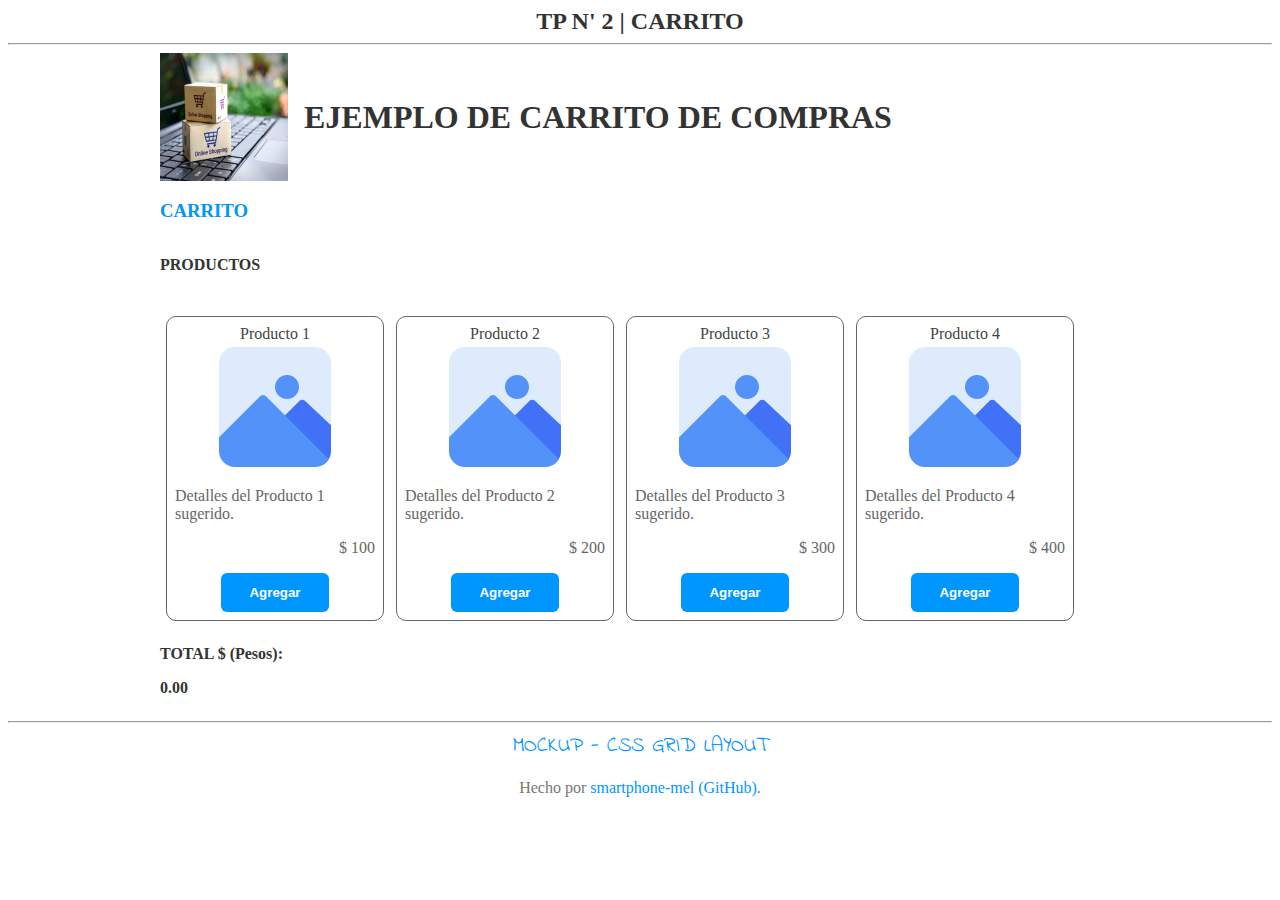
<file: index.html>
<!DOCTYPE html>
<html>
<head>
  <meta charset="UTF-8">
	<meta name="viewport" content="width=device-width, initial-scale=1.0">
	<title>TP N' 2 | Carrito</title>
  <link rel="icon" type="image/x-icon" href="./assets/favicon.ico">
	<link rel="stylesheet" href="index.css">
  <script defer src="./main.js"></script>
</head>
<body>
  <h2>TP N' 2 | CARRITO</h2>
  <hr />
  <header>
    <img class="iPhoto" src="assets/online-shopping.jpg" alt="photo" />
	  <h1 class="hHeading">EJEMPLO DE CARRITO DE COMPRAS</h1>
  </header>
  <nav>
    <a href="index.html"><h3>CARRITO</h3></a>
  </nav>
  <main>
    <aside class="header">
      <span class="b">PRODUCTOS</span>
    </aside>
    <section id="contenedor-productos">
      <!--<article>
        <span>(Oferta Sugerida 1)</span>
        <img src="assets/placeholder.png" alt="placeholder" />
        <p>Detalles del producto 1 sugerido.</p>
        <p class="price">$ 0.00</p>
        <button type="button" class="button">Agregar</button>
      </article>-->
    </section>
    <br /><span class="b">TOTAL $ (Pesos):<p id="total-carrito">0.00</p></span>
    <section id="items-carrito">
      <!--<article>
        <span>(Oferta Sugerida 1)</span>
        <img src="assets/placeholder.png" alt="placeholder" />
        <p>Detalles del producto 1 sugerido.</p>
        <p class="price">$ 0.00</p>
        <button type="button" class="button">Quitar</button>
      </article>-->
    </section>
  </main>
  <hr />
  <footer>
    <a class="mockup-font" href="mockup.html">MOCKUP - CSS GRID LAYOUT</a><br /><br />
    <span class="sFooter">Hecho por <a href="https://github.com/smartphone-mel/" target="_blank">smartphone-mel (GitHub)</a>.</span>
  </footer>
</body>
</html>
</file>
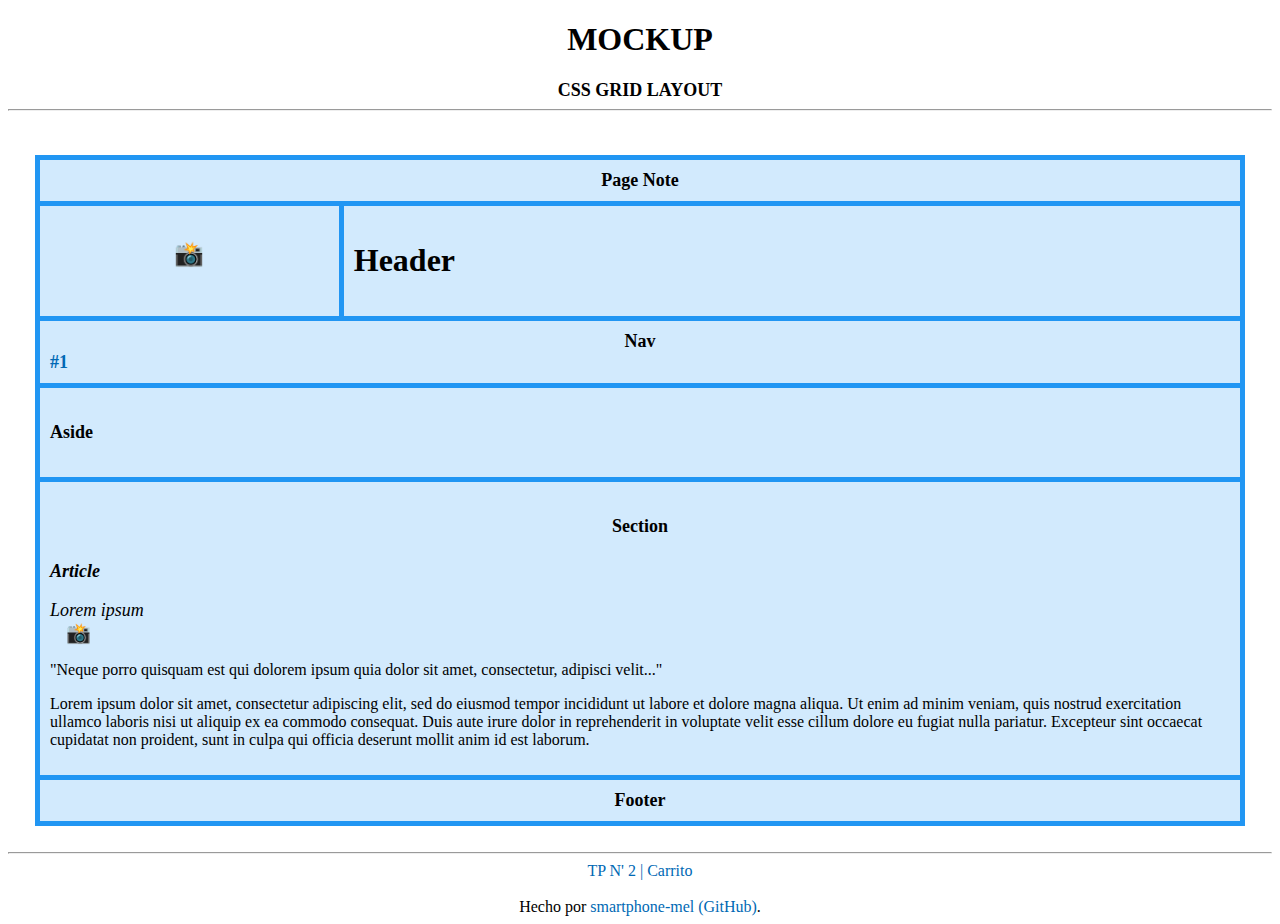
<file: mockup.html>
<!DOCTYPE html>
<html>
  <head>
    <meta charset="UTF-8">
    <meta name="viewport" content="width=device-width, initial-scale=1.0">
    <title>Mockup - CSS Grid Layout</title>
    <link rel="icon" type="image/x-icon" href="./assets/favicon.ico">
    <style>
html {
  font-family: 'Cambria', serif, Arial;
}
h1, b {
    text-align: center;
}
b {
    display: block;
    width: 100%;
}
h2 {
    font-size: 32px;
}
h3 {
    font-size: 24px;
}
a[href] {
  text-decoration: none;
}
a[href]:link {
    color: #0069B4;
}
a[href]:hover {
    color: #0078CE;
}
a[href]:active {
    color: #0087E7;
}
a[href]:visited {
    color: #0069B4;
}
footer {
  text-align: center;
}
.css-grid-layout-label {
  font-size: 18px;
}
.container {
    margin: 0 auto;
    display: grid;
    max-width: 1200px;
    grid-template-areas:
        "page-note page-note"
        "photo header"
        "nav nav"
        "aside aside"
        "section section"
        "footer footer";
    grid-template-columns: 1fr 3fr;
    gap: 5px;
    background-color: #2196F3;
    padding: 5px;
}
.container > div {
  background-color: rgba(255, 255, 255, 0.8);
  padding: 10px;
}
.container > div.page-note > b,
.container > div.nav > a[href],
.container > div.nav > b,
.container > div.aside > h4,
.container > div.section > h4,
.container > div.section > i,
.container > div.section > em,
.container > div.footer > strong {
  font-size: 18px;
}
.container > div.section > strong {
  font-size: 20px;
}
.container > div.nav > a[href] {
  font-weight: bold;
}
.container > div.page-note {
  grid-area: page-note;
  text-align: center;
}
.container > div.photo {
  grid-area: photo;
  text-align: center;
}
.container > div.header {
  grid-area: header;
}
.container > div.nav {
  display: flex;
  grid-area: nav;
  flex-direction: row;
  justify-content: start;
  flex-wrap: wrap;
}
.container > div.aside {
  grid-area: aside;
}
.container > div.section {
  grid-area: section;
}
.container > div.section > h4 {
  text-align: center;
}
.container > div.section > i {
  font-weight: bold;
}
.container > div.section > strong {
  margin-left: 16px;
}
.container > div.footer {
  grid-area: footer;
  text-align: center;
}
    </style>
  </head>
  <body>
    <h1>MOCKUP</h1>
    <b class="css-grid-layout-label">CSS GRID LAYOUT</b>
    <hr />
    <br /><br />
    <div class="container">
      <div class="page-note">
        <b>Page Note</b>
      </div>
      <div class="photo">
        <h3>📸</h3>
      </div>
      <div class="header">
        <h2>Header</h2>
      </div>
      <div class="nav">
        <b>Nav</b>
        <a href="#">#1</a>
      </div>
      <div class="aside">
        <h4>Aside</h4>
      </div>
      <div class="section">
        <h4>Section</h4>
        <i>Article</i><br /><br /><em>Lorem ipsum</em><br />
        <strong>📸</strong>
        <p>"Neque porro quisquam est qui dolorem ipsum quia dolor sit amet, consectetur, adipisci velit..."</p>
        <p>Lorem ipsum dolor sit amet, consectetur adipiscing elit, sed do eiusmod tempor incididunt ut labore et dolore magna aliqua. Ut enim ad minim veniam, quis nostrud exercitation ullamco laboris nisi ut aliquip ex ea commodo consequat. Duis aute irure dolor in reprehenderit in voluptate velit esse cillum dolore eu fugiat nulla pariatur. Excepteur sint occaecat cupidatat non proident, sunt in culpa qui officia deserunt mollit anim id est laborum.</p>
      </div>
      <div class="footer"><strong>Footer</strong></div>
    </div>
    <br /><hr />
    <footer>
      <a href="index.html">TP N' 2 | Carrito</a><br /><br />
      <span>Hecho por <a href="https://github.com/smartphone-mel/" target="_blank">smartphone-mel (GitHub)</a>.</span>
    </footer>
  </body>
</html>
</file>
<file: index.css>
@font-face {
    font-family: indieFlower;
    src: url(./assets/font-indie-flower/IndieFlower-Regular.ttf);
}
html {
    font-family: 'Cambria', serif, Arial;
    color: #333;
}
@media only screen and (min-width : 1152px) {
    body> :not(hr) {
        margin: 0 auto;
        /* lg-bootstrap-size! */
        max-width: 960px; /* 992px; */
    }
}

.b {
    font-weight: bold;
}
.color-grey {
    color: grey;
}
.textbox, .drop-down-list {
    width: 100%;
    padding: 8px 16px;
    margin: 8px 0;
    display: inline-block;
    color: #333;
    border: 1px solid #ccc;
    border-radius: 4px;
    box-sizing: border-box;
}
.drop-down-list {
    background-color: #FFF;
}
.button {
    display: inline-block;
    padding: 12px 28px;
    border: none;
    border-radius: 6px;
    background-color: #0096FF;
    color: white;
    text-align: center;
    font-weight: bold;
    text-decoration: none;
}
.button:hover {
    cursor: pointer;
    background-color: #0087E6;
}
.button:active {
    cursor: pointer;
    background-color: #1AA1FF;
}
.mockup-font {
    font-family: indieFlower;
    font-size: 21px;
}

h2 {
    text-align: center;
}

header {
    margin-top: 32px;
    margin-left: calc(32px + 16px);
    display: flex;
    justify-content: flex-start;
}
.iPhoto {
    align-self: center;
    width: 128px;
    height: 128px;
}
@media only screen and (max-width : 499.99999px) {
	.iPhoto {
        width: calc(64px + 32px);
        height: calc(64px + 32px);
    }
}
.hHeading {
    margin-left: 16px;
    align-self: center;
}

nav {
    margin-top: calc(16px + 8px);
    margin-left: 32px;
    display: flex;
    flex-direction: row;
    justify-content: flex-start;
}
@media only screen and (max-width : 799.99999px) {
    nav {
        flex-direction: column;
    }
}
nav a[href] {
    margin: 0 16px 0 0;
}

main {
    margin-top: calc(32px + 8px);
    margin-left: 32px;
    padding-top: 16px;
}
main.custom-mb-contact {
    margin-bottom: 32px;
}

aside.header {
    margin-bottom: calc(32px + 4px);
}
section {
    display: flex;
    flex-direction: row;
    flex-wrap: wrap;
}
article {
    margin: 6px;
    padding: 8px;
    border: 1px solid #666;
    border-radius: 10px;
    width: 200px;
}
article span {
    display: block;
    text-align: center;
    color: #444;
}
article img {
    display: block;
    margin: 0 auto;
}
article p {
    color: #666;
}
article p.price {
    text-align: right;
}
article button {
    display: block !important;
    margin: 0 auto;
}
.sugerencias-section {
    margin: 0 16px 0 calc(-32px - 8px);
    padding-top: calc(16px - 8px);
    padding-left: calc(32px - 8px);
    padding-bottom: calc(16px - 8px);
}

a[href] {
    text-decoration: none;
}
a[href]:link {
    color: #0096FF;
}
a[href]:hover {
    color: #0087E6;
}
a[href]:active {
    color: #1AA1FF;
}
a[href]:visited {
    color: #0096FF; /* #FF5733 */
}

footer {
    text-align: center;
}

.sFooter { color: #777; }
</file>
